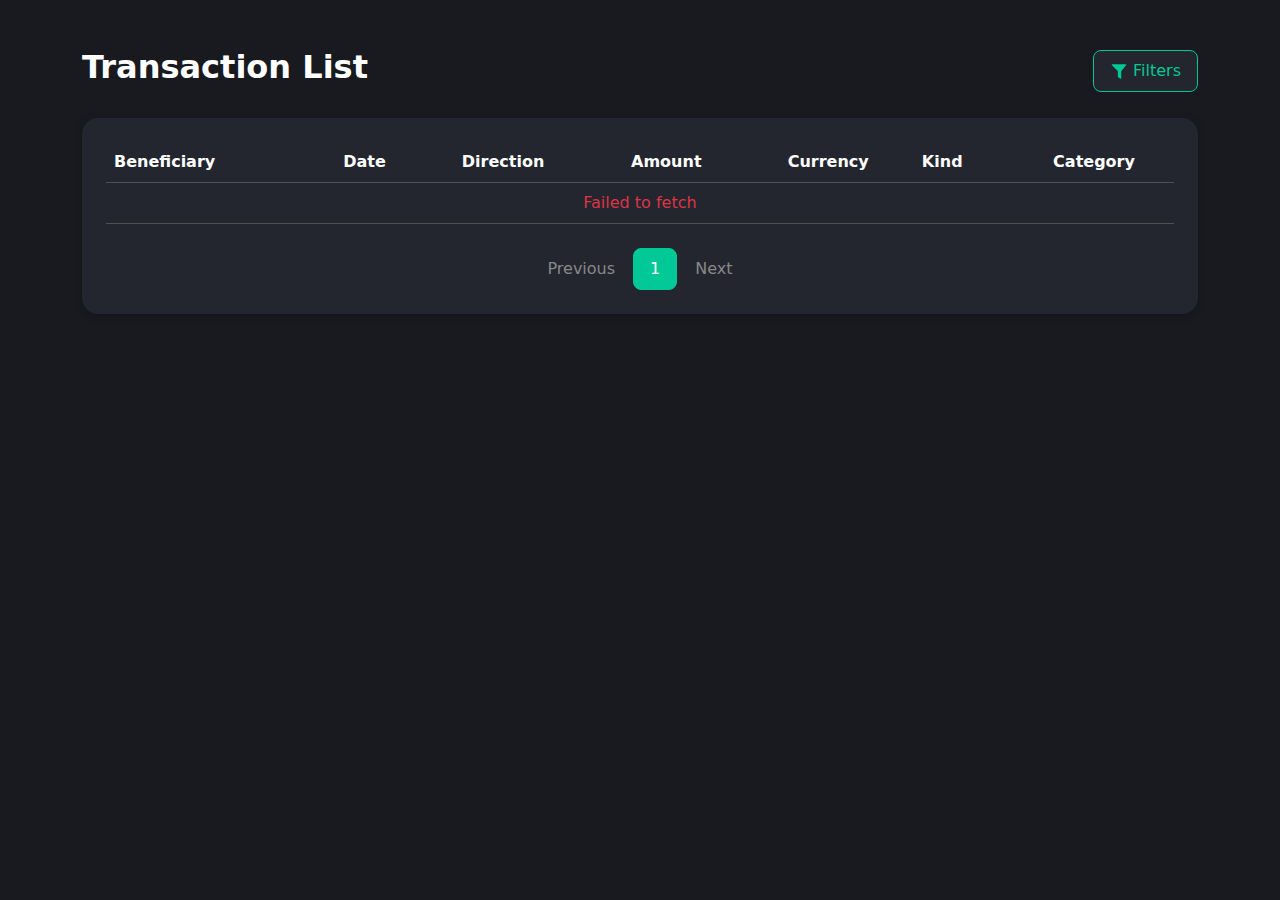
<file: PFM.Frontend/index.html>
<!DOCTYPE html>
<html lang="en">
<head>
  <meta charset="UTF-8" />
  <meta name="viewport" content="width=device-width, initial-scale=1.0"/>
  <title>Transaction List - Dark Theme</title>
  <link href="https://cdn.jsdelivr.net/npm/bootstrap@5.3.0/dist/css/bootstrap.min.css" rel="stylesheet"/>
  <link rel="stylesheet" href="css/styles.css"/>
</head>
<body>
  <div class="container py-5">
    <div class="d-flex justify-content-between align-items-center mb-4">
      <h2 class="fw-bold">Transaction List</h2>
      <button class="filters-btn px-3 py-2">
        <svg xmlns="http://www.w3.org/2000/svg" width="18" height="18" fill="currentColor"
             class="bi bi-funnel" viewBox="0 0 16 16">
          <path d="M1.5 1.5A.5.5 0 0 1 2 1h12a.5.5 0 0 1 .4.8L10 7.417V13.5a.5.5 0 0 1-.757.429l-2-1.2A.5.5 0 0 1 7 12.5V7.417L1.6 1.8A.5.5 0 0 1 1.5 1.5z"/>
        </svg>
        Filters
      </button>
    </div>

    <!-- Filters Panel -->
    <div id="filters-panel" class="mb-4 d-none">
      <div class="row g-3 align-items-end">
        <div class="col-md-4">
          <label for="filter-kind" class="form-label text-white">Transaction Kind</label>
          <select id="filter-kind" class="form-select">
            <option value="">All</option>
            <option value="dep">Deposit</option>
            <option value="wdw">Withdrawal</option>
            <option value="pmt">Payment</option>
            <option value="fee">Fee</option>
            <option value="inc">Interest credit</option>
            <option value="rev">Reversal</option>
            <option value="adj">Adjustment</option>
            <option value="lnd">Loan disbursement</option>
            <option value="lnr">Loan repayment</option>
            <option value="fcx">Foreign currency exchange</option>
            <option value="aop">Account openning</option>
            <option value="acl">Account closing</option>
            <option value="spl">Split payment</option>
            <option value="sal">Salary</option>
          </select>
        </div>
        <div class="col-md-3">
          <label for="filter-start" class="form-label text-white">Start Date</label>
          <input type="date" id="filter-start" class="form-control"/>
        </div>
        <div class="col-md-3">
          <label for="filter-end" class="form-label text-white">End Date</label>
          <input type="date" id="filter-end" class="form-control"/>
        </div>
        <div class="col-md-2 d-flex gap-2">
          <button id="apply-filters" class="btn btn-success w-100">Apply</button>
          <button id="reset-filters" class="btn btn-outline-light w-100">Reset</button>
        </div>
      </div>
    </div>

    <!-- Table -->
    <div class="card p-4">
      <div class="table-responsive">
        <table class="table table-dark table-hover align-middle mb-0">
          <thead>
          <tr>
            <th>Beneficiary</th>
            <th>Date</th>
            <th>Direction</th>
            <th>Amount</th>
            <th>Currency</th>
            <th>Kind</th>
            <th>Category</th>
          </tr>
          </thead>
          <tbody id="transaction-table-body"></tbody>
        </table>
      </div>
      <nav id="pagination-nav" class="mt-4 d-flex justify-content-center"></nav>
    </div>
  </div>

  <!-- Category Modal -->
  <div class="modal fade" id="categoryModal" tabindex="-1" aria-labelledby="categoryModalLabel" aria-hidden="true">
    <div class="modal-dialog modal-dialog-centered">
      <div class="modal-content bg-dark text-light">
        <div class="modal-header">
          <h5 class="modal-title" id="categoryModalLabel">Select Category</h5>
          <button type="button" class="btn-close btn-close-white" data-bs-dismiss="modal" aria-label="Close"></button>
        </div>
        <div class="modal-body">
          <div class="mb-3">
            <label for="categorySelect" class="form-label">Category</label>
            <select class="form-select" id="categorySelect"></select>
          </div>
          <div class="mb-3">
            <label for="subcategorySelect" class="form-label">Subcategory</label>
            <select class="form-select" id="subcategorySelect"></select>
          </div>
        </div>
        <div class="modal-footer">
          <button type="button" class="btn btn-secondary" data-bs-dismiss="modal">Cancel</button>
          <button type="button" class="btn btn-primary" id="saveCategoryBtn">Save</button>
        </div>
      </div>
    </div>
  </div>

  <script src="https://cdn.jsdelivr.net/npm/bootstrap@5.3.0/dist/js/bootstrap.bundle.min.js"></script>
  <script src="js/app.js"></script>
</body>
</html>
</file>
<file: PFM.Frontend/css/styles.css>
body {
    background: #181a20;
    color: #fff;
}
.card {
    background: #23262f;
    border: none;
    border-radius: 16px;
    box-shadow: 0 2px 8px rgba(0,0,0,0.2);
}
.table-dark {
    --bs-table-bg: #23262f;
    --bs-table-striped-bg: #23262f;
    --bs-table-hover-bg: #23262f;
    color: #fff;
}
.table th, .table td {
    vertical-align: middle;
}
.table td:first-child {
    width: 250px;
    max-width: 250px;
    overflow: hidden;
    text-overflow: ellipsis;
    white-space: nowrap;
    overflow-wrap: break-word;
    word-break: break-word;
}

.table th:last-child,
.table td:last-child {
    text-align: center;
    width: 160px;
}
.badge-category {
    font-size: 0.9em;
    padding: 0.4em 0.8em;
    border-radius: 12px;
}
.badge-groceries {
    background: #00c896;
    color: #fff;
}
.badge-bankfee {
    background: #6c757d;
    color: #fff;
}
.btn-split {
    width: 140px;
    height: 32px;
    background: #23262f;
    color: #fff;
    border: 2px solid #00c896;
    border-radius: 8px;
    font-size: 0.95em;
    display: inline-block;
    text-align: center;
    white-space: nowrap;
    overflow: hidden;
    text-overflow: ellipsis;
    transition: background 0.2s, color 0.2s, border 0.2s;
    box-shadow: 0 0 0 1px #00c89633;
    padding: 0 0.5em;
}
.btn-split.assigned {
    background: #00c896;
    color: #fff;
    border: 2px solid #00c896;
}
.btn-split.add-category {
    background: #23262f;
    color: #b0b8c1;
    border: 2px solid #4e5a6e;
    box-shadow: 0 0 0 1px #4e5a6e33;
}
.btn-split.add-category:hover {
    background: #2a2d36;
    color: #fff;
    border-color: #00c896;
}
.direction-up {
    color: #00c896;
    font-size: 1.2em;
}
.direction-down {
    color: #ff5c5c;
    font-size: 1.2em;
}
.pagination {
    justify-content: center;
}
.pagination .page-link {
    min-width: 44px;
    min-height: 38px;
    padding: 0.5em 1em;
    border-radius: 8px !important;
    text-align: center;
    font-size: 1em;
    margin: 0 2px;
    background: #23262f;
    color: #00c896;
    border: 1px solid #23262f;
    transition: background 0.2s, color 0.2s, border 0.2s;
}
.pagination .page-link:hover {
    background: #00c896;
    color: #fff;
    border-color: #00c896;
}
.pagination .active .page-link {
    background: #00c896;
    color: #fff;
    border-color: #00c896;
}
.pagination .disabled .page-link {
    color: #888;
    background: #23262f;
    border-color: #23262f;
    cursor: not-allowed;
}
.filters-btn {
    background: #23262f;
    color: #00c896;
    border: 1px solid #00c896;
    border-radius: 8px;
}
.filters-btn:hover {
    background: #00c896;
    color: #fff;
}
.modal-backdrop.show {
    opacity: 0.8;
}
#filters-panel {
    background: #23262f;
    padding: 1rem;
    border-radius: 12px;
}

#filters-panel label {
    font-weight: 500;
}

.table th:nth-child(2),
.table td:nth-child(2),
.table th:nth-child(3),
.table td:nth-child(3),
.table th:nth-child(4),
.table td:nth-child(4),
.table th:nth-child(5),
.table td:nth-child(5) {
    text-align: center;
    vertical-align: middle;
    white-space: nowrap;
}
</file>
